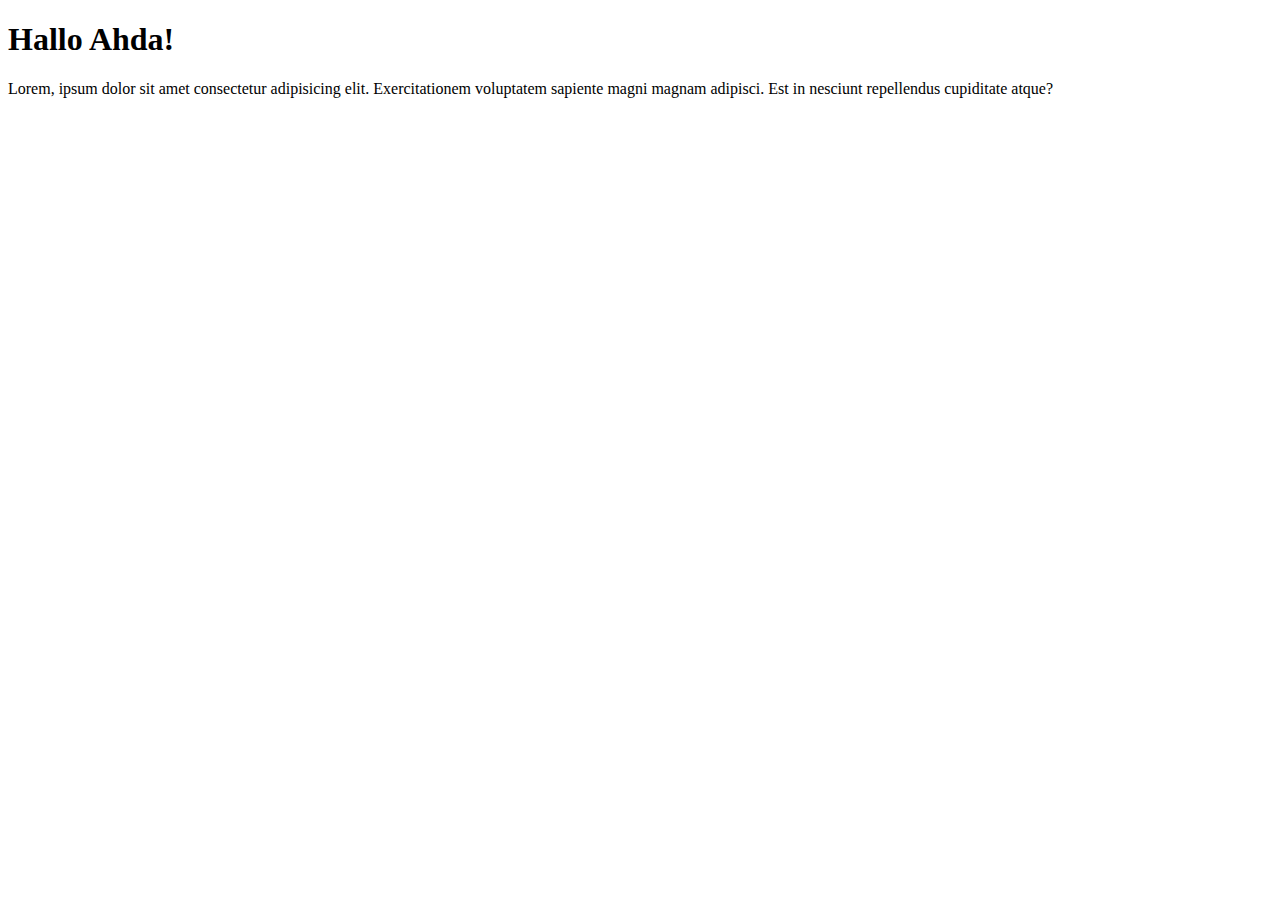
<file: Apa itu sass/index.html>
<!DOCTYPE html>
<html lang="en">
<head>
    <meta charset="UTF-8">
    <meta name="viewport" content="width=device-width, initial-scale=1.0">
    <title>C0ba Sass</title>
</head>
<body>
    <h1>Hallo Ahda!</h1>
    <p>Lorem, ipsum dolor sit amet consectetur adipisicing elit. Exercitationem voluptatem sapiente magni magnam adipisci. Est in nesciunt repellendus cupiditate atque?</p>
</body>
</html>
</file>
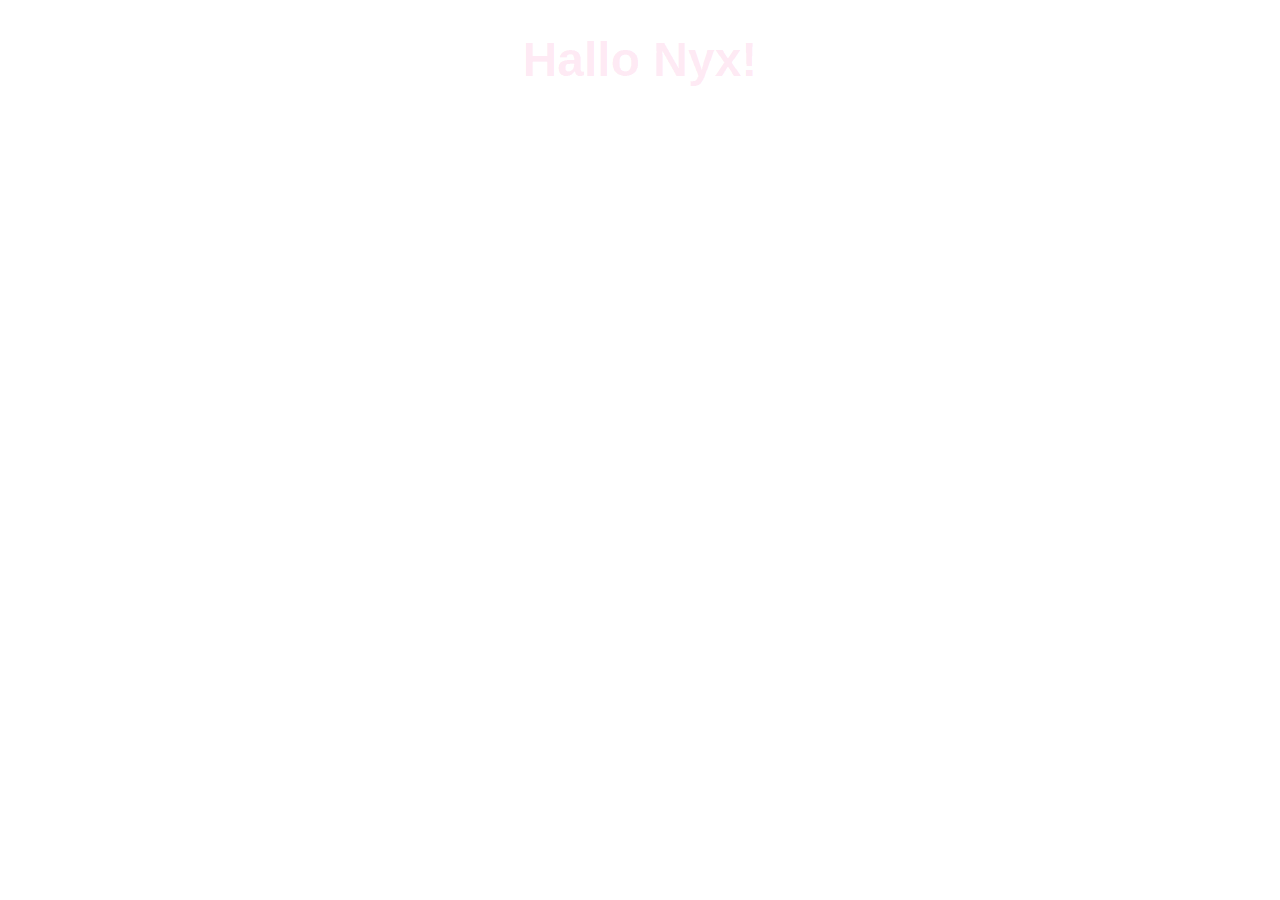
<file: Built-in-modules/index.html>
<!DOCTYPE html>
<html lang="en">
  <head>
    <meta charset="UTF-8" />
    <meta name="viewport" content="width=device-width, initial-scale=1.0" />
    <title>Built-in-Function / Modules</title>
    <link rel="stylesheet" href="css/main.css" />
  </head>
  <body>
    <h1>Hallo Nyx!</h1>
  </body>
</html>
</file>
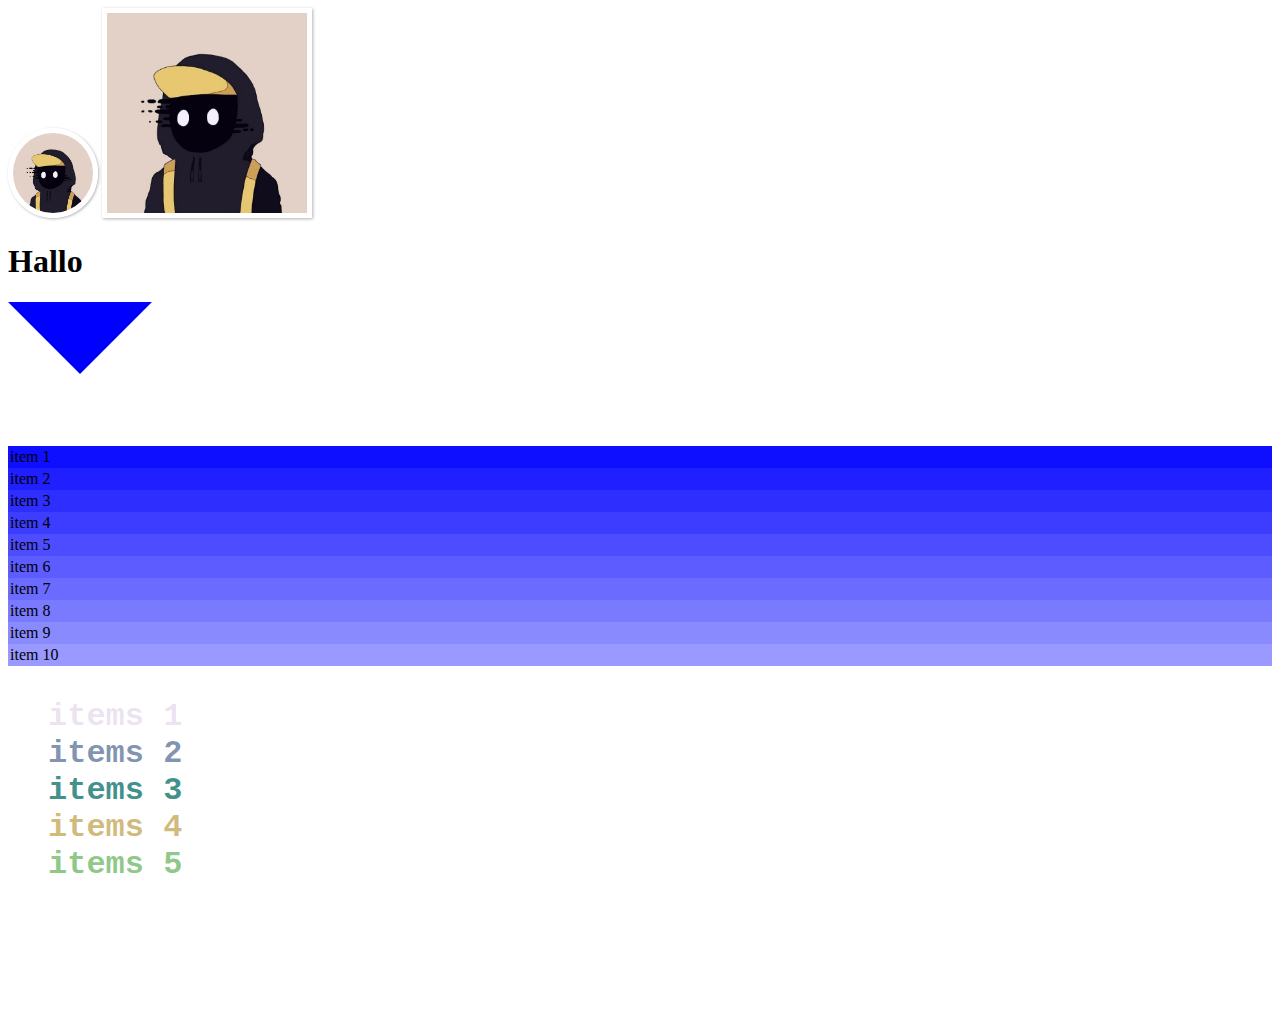
<file: Flow Control/index.html>
<!DOCTYPE html>
<html lang="en">
  <head>
    <meta charset="UTF-8" />
    <meta name="viewport" content="width=device-width, initial-scale=1.0" />
    <title>Flow Control</title>
    <link rel="stylesheet" href="css/main.css" />
  </head>
  <body>
    <img src="img/profile.jpg" class="circle-profile" alt="Nyx" />
    <img src="img/profile.jpg" class="square-profile" alt="Nyx" />
    <h1>Hallo</h1>
    <div class="triangle"></div>
    <ul class="gradient">
      <li>item 1</li>
      <li>item 2</li>
      <li>item 3</li>
      <li>item 4</li>
      <li>item 5</li>
      <li>item 6</li>
      <li>item 7</li>
      <li>item 8</li>
      <li>item 9</li>
      <li>item 10</li>
    </ul>

    <ul class="socials">
      <li class="it1">items 1</li>
      <li class="it2">items 2</li>
      <li class="it3">items 3</li>
      <li class="it4">items 4</li>
      <li class="it5">items 5</li>
    </ul>
  </body>
</html>
</file>
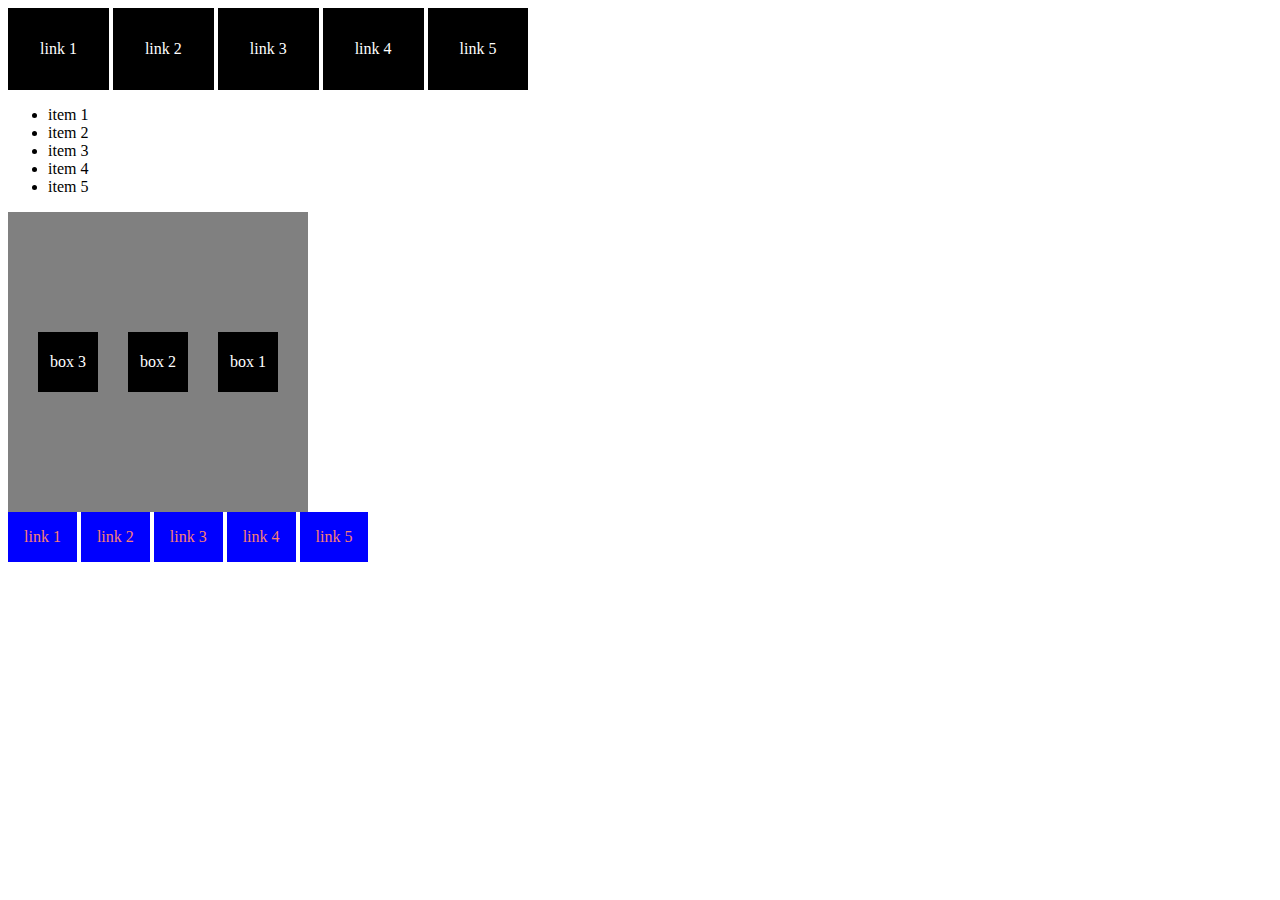
<file: Mixin & modules/index.html>
<!DOCTYPE html>
<html lang="en">
<head>
    <meta charset="UTF-8">
    <meta name="viewport" content="width=device-width, initial-scale=1.0">
    <title>Document</title>
    <link rel="stylesheet" href="css/main.css">
</head>
<body>
    <div class="header">
        <ul>
            <li><a href="">link 1</a></li>
            <li><a href="">link 2</a></li>
            <li><a href="">link 3</a></li>
            <li><a href="">link 4</a></li>
            <li><a href="">link 5</a></li>
        </ul>
    </div>
    <div class="main">
        <ul>
            <li>item 1</li>
            <li>item 2</li>
            <li>item 3</li>
            <li>item 4</li>
            <li>item 5</li>
        </ul>
        <div class="container">
            <div class="box">box 1</div>
            <div class="box">box 2</div>
            <div class="box">box 3</div>
        </div>
    </div>
    <div class="footer">
         <ul>
            <li><a href="">link 1</a></li>
            <li><a href="">link 2</a></li>
            <li><a href="">link 3</a></li>
            <li><a href="">link 4</a></li>
            <li><a href="">link 5</a></li>
        </ul>
    </div>
</body>
</html>
</file>
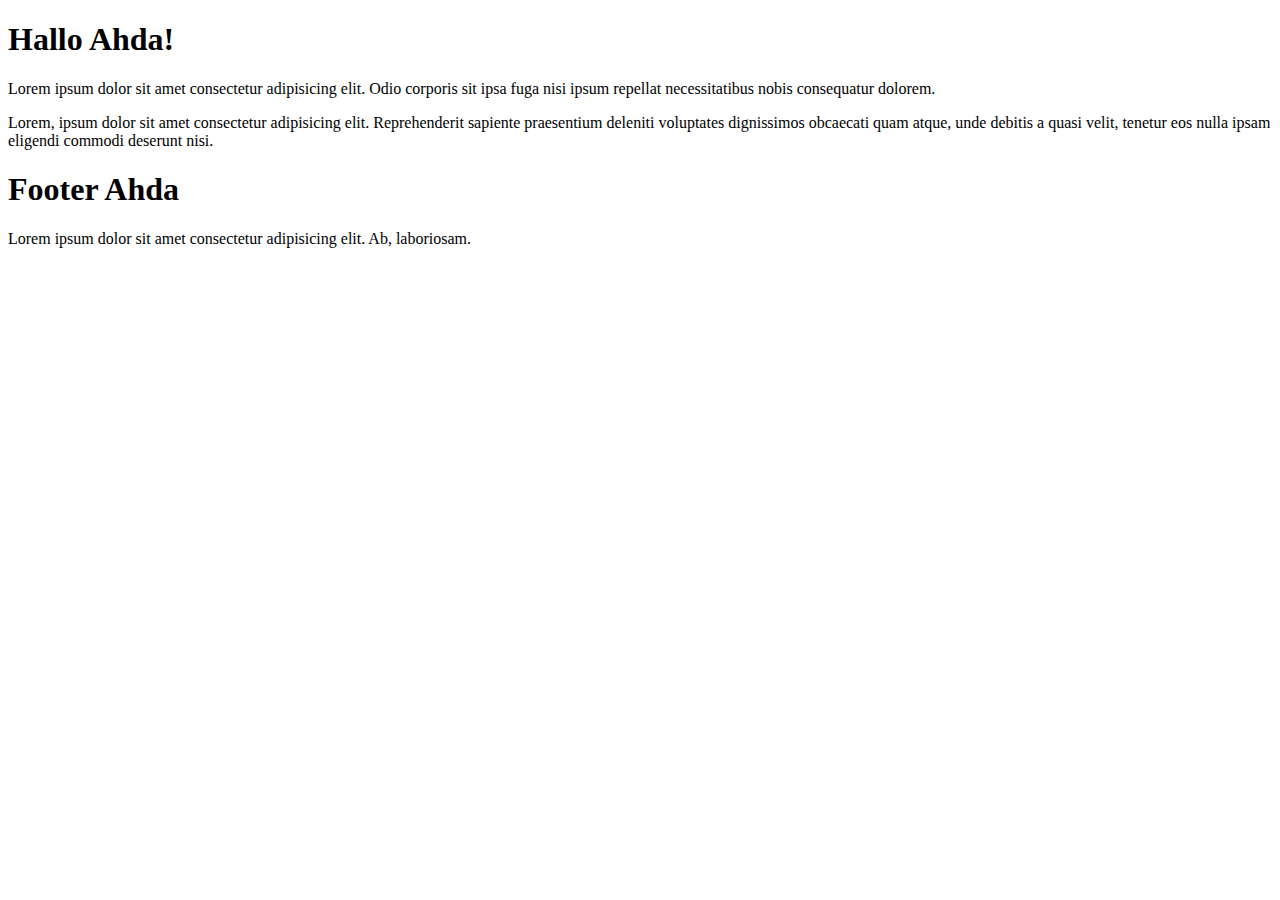
<file: nesting/index.html>
<!DOCTYPE html>
<html lang="en">
  <head>
    <meta charset="UTF-8" />
    <meta name="viewport" content="width=device-width, initial-scale=1.0" />
    <title>Nesting</title>
    <link rel="stylesheet" href="css/main.css">
  </head>
  <body>
    <div class="container">
      <section class="main">
        <div class="main-heading">
          <h1>Hallo Ahda!</h1>
        </div>
        <div class="main-paragraph">
          <p>Lorem ipsum dolor sit amet consectetur adipisicing elit. Odio corporis sit ipsa fuga nisi ipsum repellat necessitatibus nobis consequatur dolorem.</p>
          <p>Lorem, ipsum dolor sit amet consectetur adipisicing elit. Reprehenderit sapiente praesentium deleniti voluptates dignissimos obcaecati quam atque, unde debitis a quasi velit, tenetur eos nulla ipsam eligendi commodi deserunt nisi.</p>
        </div>
      </section>
      <footer>
        <div class="footer-heading">
            <h1>Footer Ahda</h1>
            Lorem ipsum dolor sit amet consectetur adipisicing elit. Ab, laboriosam.
        </div>
      </footer>
    </div>
  </body>
</html>
</file>
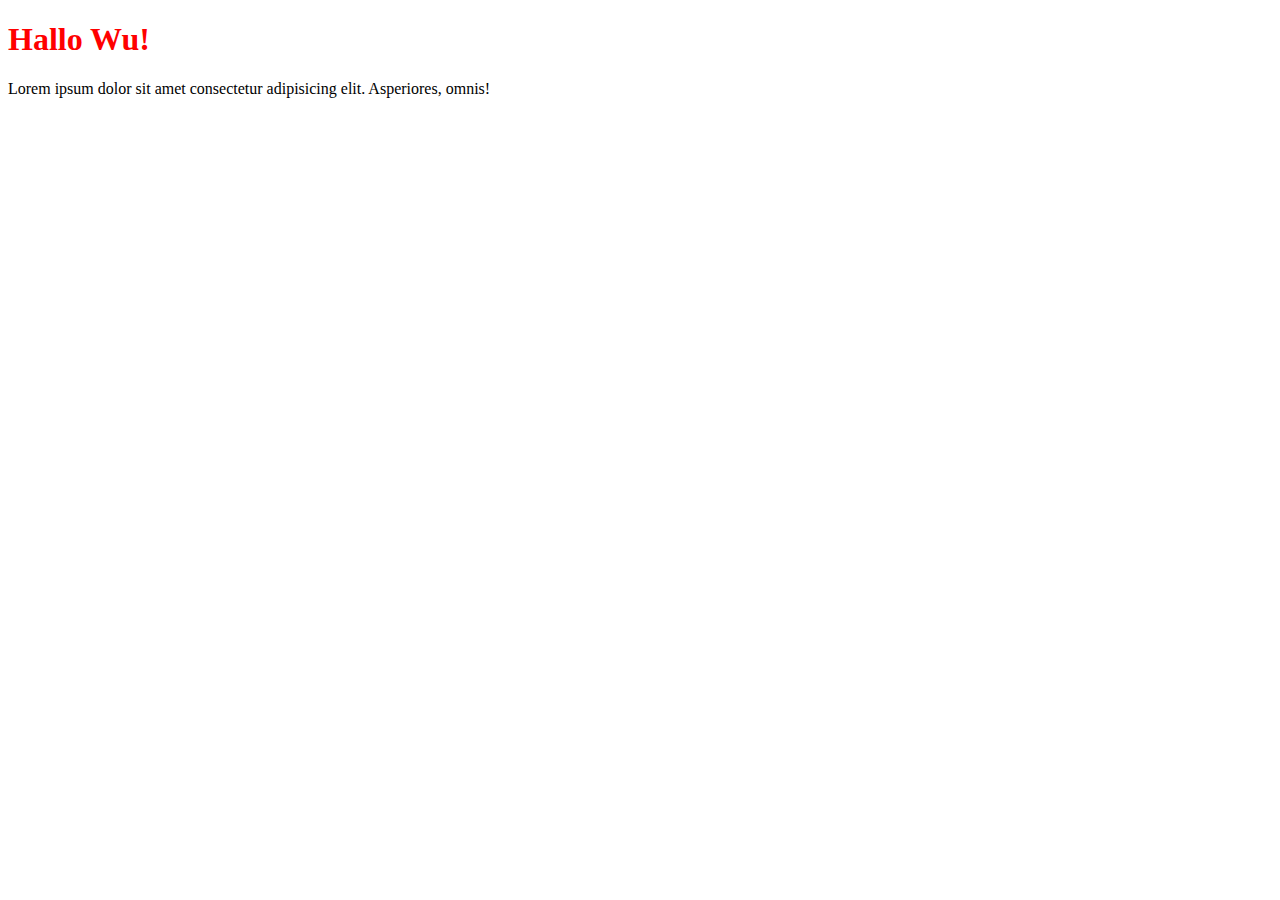
<file: Variable/index.html>
<!DOCTYPE html>
<html lang="en">
<head>
    <meta charset="UTF-8">
    <meta name="viewport" content="width=device-width, initial-scale=1.0">
    <title>Document</title>
    <link rel="stylesheet" href="css/main.css">
</head>
<body>
    <div class="container">
        <div class="header">
            <h1>Hallo Wu!</h1>
            <p>Lorem ipsum dolor sit amet consectetur adipisicing elit. Asperiores, omnis!</p>
        </div>
    </div>
</body>
</html>
</file>
<file: Built-in-modules/css/main.css>
h1 {
  font-family: "Franklin Gothic Medium", "Arial Narrow", Arial, sans-serif;
  font-size: 3rem;
  text-align: center;
}

h1 {
  color: rgba(248, 41, 146, 0.1);
}/*# sourceMappingURL=main.css.map */
</file>
<file: Flow Control/css/main.css>
body {
  min-height: 1000px;
}

.square-profile {
  width: 200px;
  height: 200px;
  border: 5px solid white;
  box-shadow: 1px 1px 3px rgba(0, 0, 0, 0.3);
}

.circle-profile {
  width: 80px;
  height: 80px;
  border: 5px solid white;
  box-shadow: 1px 1px 3px rgba(0, 0, 0, 0.3);
  border-radius: 50%;
}

h1:hover {
  background-color: #101010;
  color: #fff;
}

.triangle {
  width: 0;
  height: 0;
  background-color: transparent;
  border-color: transparent;
  border-style: solid;
  border-width: 4.5em;
  border-top-color: blue;
}

.gradient {
  margin: 0;
  padding: 0;
  list-style-type: none;
}
.gradient li:nth-child(1) {
  padding: 2px;
  background-color: #0f0fff;
}
.gradient li:nth-child(2) {
  padding: 2px;
  background-color: #1f1fff;
}
.gradient li:nth-child(3) {
  padding: 2px;
  background-color: #2e2eff;
}
.gradient li:nth-child(4) {
  padding: 2px;
  background-color: #3d3dff;
}
.gradient li:nth-child(5) {
  padding: 2px;
  background-color: #4d4dff;
}
.gradient li:nth-child(6) {
  padding: 2px;
  background-color: #5c5cff;
}
.gradient li:nth-child(7) {
  padding: 2px;
  background-color: #6b6bff;
}
.gradient li:nth-child(8) {
  padding: 2px;
  background-color: #7a7aff;
}
.gradient li:nth-child(9) {
  padding: 2px;
  background-color: #8a8aff;
}
.gradient li:nth-child(10) {
  padding: 2px;
  background-color: #9999ff;
}

.socials {
  font-size: 2rem;
  font-family: "Courier New", Courier, monospace;
  list-style-type: none;
  font-weight: bold;
}
.socials .it1 {
  color: rgba(115, 35, 139, 0.133);
}
.socials .it2 {
  color: rgba(18, 56, 109, 0.533);
}
.socials .it3 {
  color: rgba(5, 109, 104, 0.757);
}
.socials .it4 {
  color: rgba(170, 128, 10, 0.533);
}
.socials .it5 {
  color: rgba(46, 153, 34, 0.533);
}/*# sourceMappingURL=main.css.map */
</file>
<file: Mixin & modules/css/main.css>
.header ul {
  margin: 0;
  padding: 0;
  list-style: none;
}
.header ul li {
  display: inline-block;
}
.header ul li a {
  text-decoration: none;
}
.header ul li {
  display: inline-block;
  background-color: black;
  padding: 2em;
}
.header ul li a {
  color: white;
}

.container {
  display: flex;
  justify-content: space-evenly;
  align-items: center;
  flex-direction: row-reverse;
  width: 300px;
  height: 300px;
  background-color: grey;
}
.container .box {
  width: 60px;
  height: 60px;
  background-color: black;
  color: white;
  text-align: center;
  line-height: 60px;
}

.footer ul {
  margin: 0;
  padding: 0;
  list-style: none;
}
.footer ul li {
  display: inline-block;
}
.footer ul li a {
  text-decoration: none;
}
.footer ul li {
  display: inline-block;
  background-color: blue;
  padding: 1em;
}
.footer ul li a {
  color: salmon;
}/*# sourceMappingURL=main.css.map */
</file>
<file: nesting/css/main.css>
/*# sourceMappingURL=main.css.map */
</file>
<file: Variable/css/main.css>
h1 {
  color: red;
}/*# sourceMappingURL=main.css.map */
</file>
